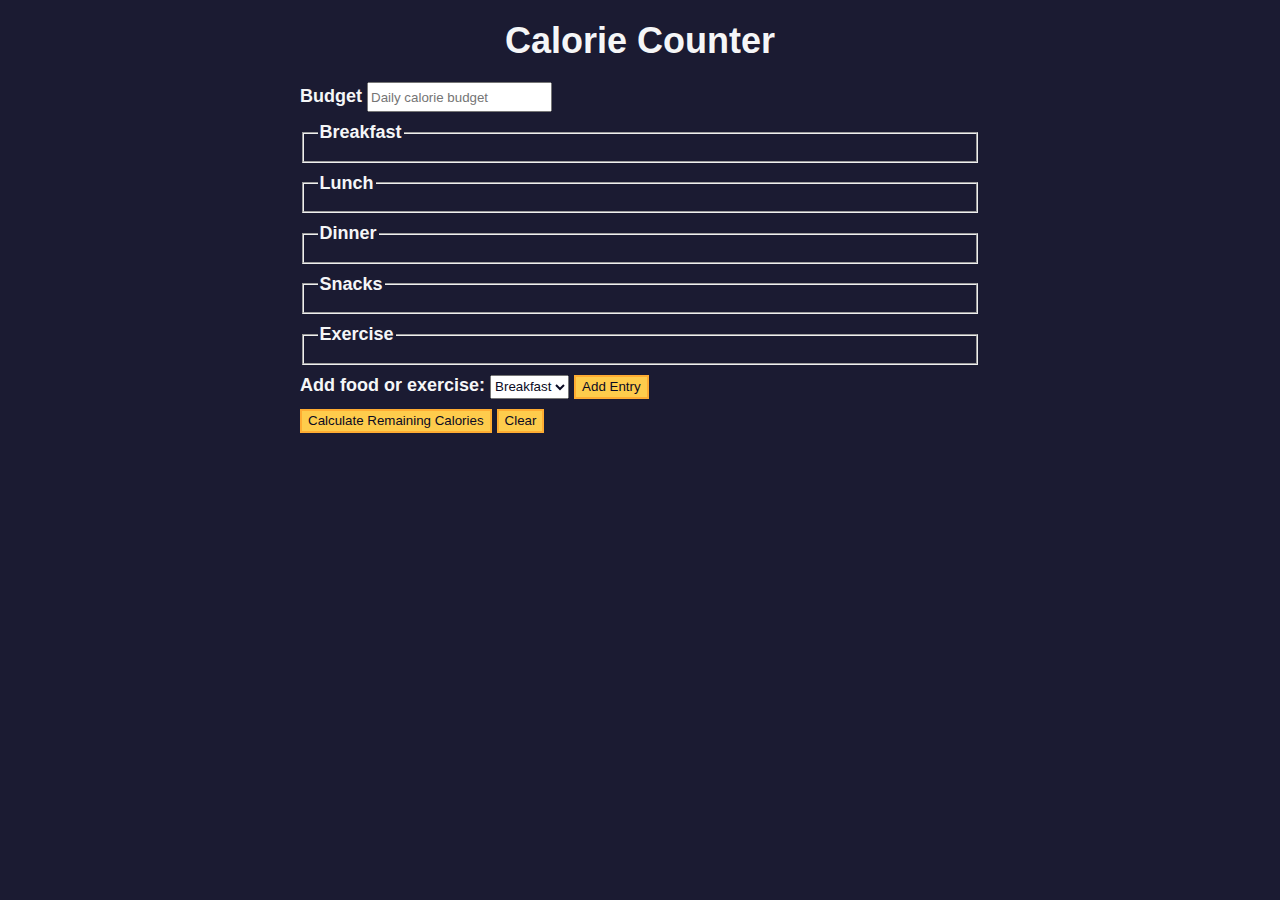
<file: Calorie Counter/index.html>
<!DOCTYPE html>
<html lang="en">
  <head>
    <meta charset="utf-8" />
    <meta name="viewport" content="width=device-width, initial-scale=1.0" />
    <link rel="stylesheet" href="styles.css" />
    <title>Calorie Counter</title>
  </head>
  <body>
    <main>
      <h1>Calorie Counter</h1>
      <div class="container">
        <form id="calorie-counter">
          <label for="budget">Budget</label>
          <input
            type="number"
            min="0"
            id="budget"
            placeholder="Daily calorie budget"
            required
          />
          <fieldset id="breakfast">
            <legend>Breakfast</legend>
            <div class="input-container"></div>
          </fieldset>
          <fieldset id="lunch">
            <legend>Lunch</legend>
            <div class="input-container"></div>
          </fieldset>
          <fieldset id="dinner">
            <legend>Dinner</legend>
            <div class="input-container"></div>
          </fieldset>
          <fieldset id="snacks">
            <legend>Snacks</legend>
            <div class="input-container"></div>
          </fieldset>
          <fieldset id="exercise">
            <legend>Exercise</legend>
            <div class="input-container"></div>
          </fieldset>
          <div class="controls">
            <span>
              <label for="entry-dropdown">Add food or exercise:</label>
              <select id="entry-dropdown" name="options">
                <option value="breakfast" selected>Breakfast</option>
                <option value="lunch">Lunch</option>
                <option value="dinner">Dinner</option>
                <option value="snacks">Snacks</option>
                <option value="exercise">Exercise</option>
              </select>
              <button type="button" id="add-entry">Add Entry</button>
            </span>
          </div>
          <div>
            <button type="submit">
              Calculate Remaining Calories
            </button>
            <button type="button" id="clear">Clear</button>
          </div>
        </form>
        <div id="output" class="output hide"></div>
      </div>
    </main>
    <script src="./script.js"></script>
  </body>
</html>
</file>
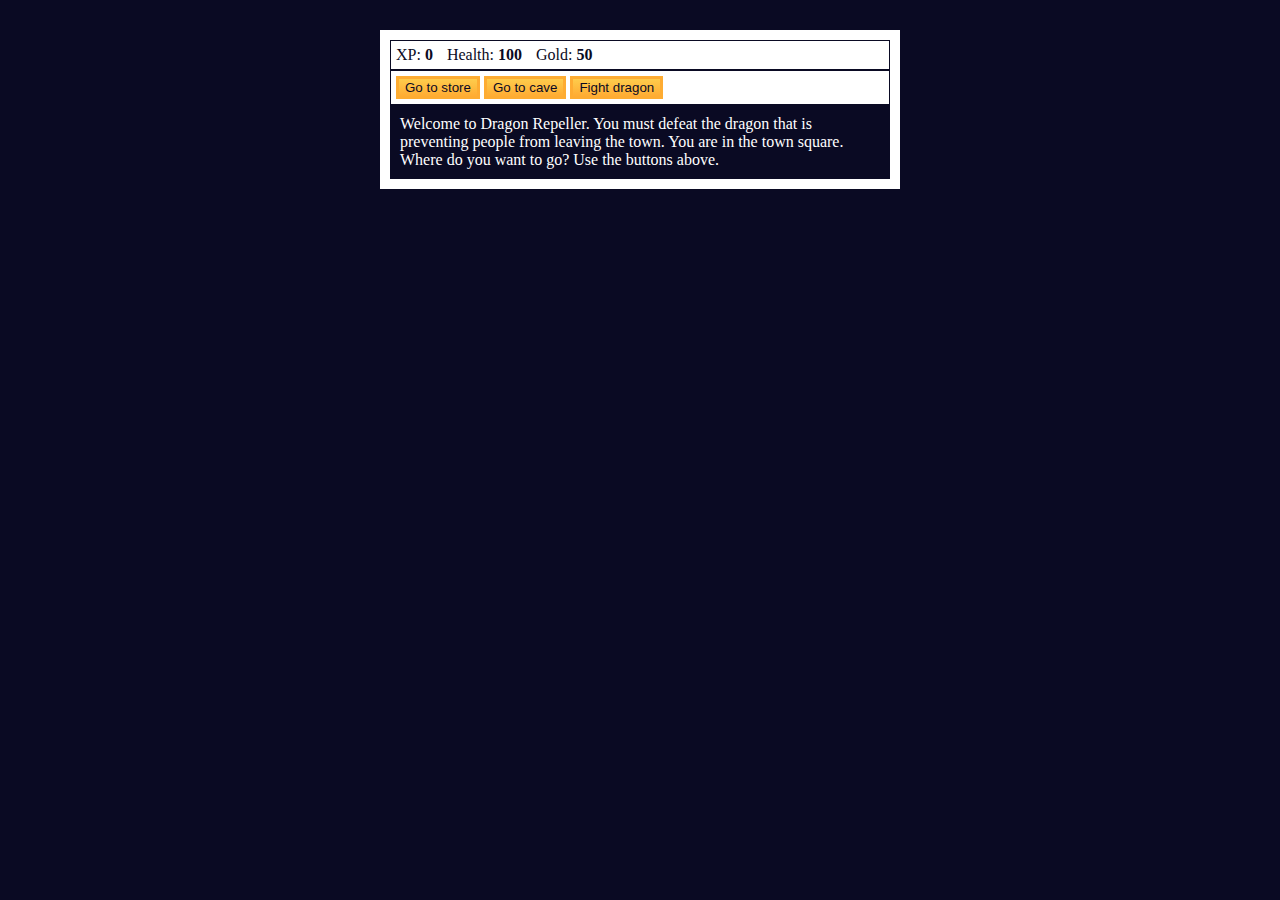
<file: Role Palying Game/index.html>
<!DOCTYPE html>
<html lang="en">
  <head>
    <meta charset="utf-8">
    <link rel="stylesheet" href="./styles.css">
    <title>RPG - Dragon Repeller</title>
  </head>
  <body>
    <div id="game">
      <div id="stats">
        <span class="stat">XP: <strong><span id="xpText">0</span></strong></span>
        <span class="stat">Health: <strong><span id="healthText">100</span></strong></span>
        <span class="stat">Gold: <strong><span id="goldText">50</span></strong></span>
      </div>
      <div id="controls">
        <button id="button1">Go to store</button>
        <button id="button2">Go to cave</button>
        <button id="button3">Fight dragon</button>
      </div>
      <div id="monsterStats">
        <span class="stat">Monster Name: <strong><span id="monsterName"></span></strong></span>
        <span class="stat">Health: <strong><span id="monsterHealth"></span></strong></span>
      </div>
      <div id="text">
        Welcome to Dragon Repeller. You must defeat the dragon that is preventing people from leaving the town. You are in the town square. Where do you want to go? Use the buttons above.
      </div>
    </div>
    <script src="./script.js"></script>
  </body>
</html>
</file>
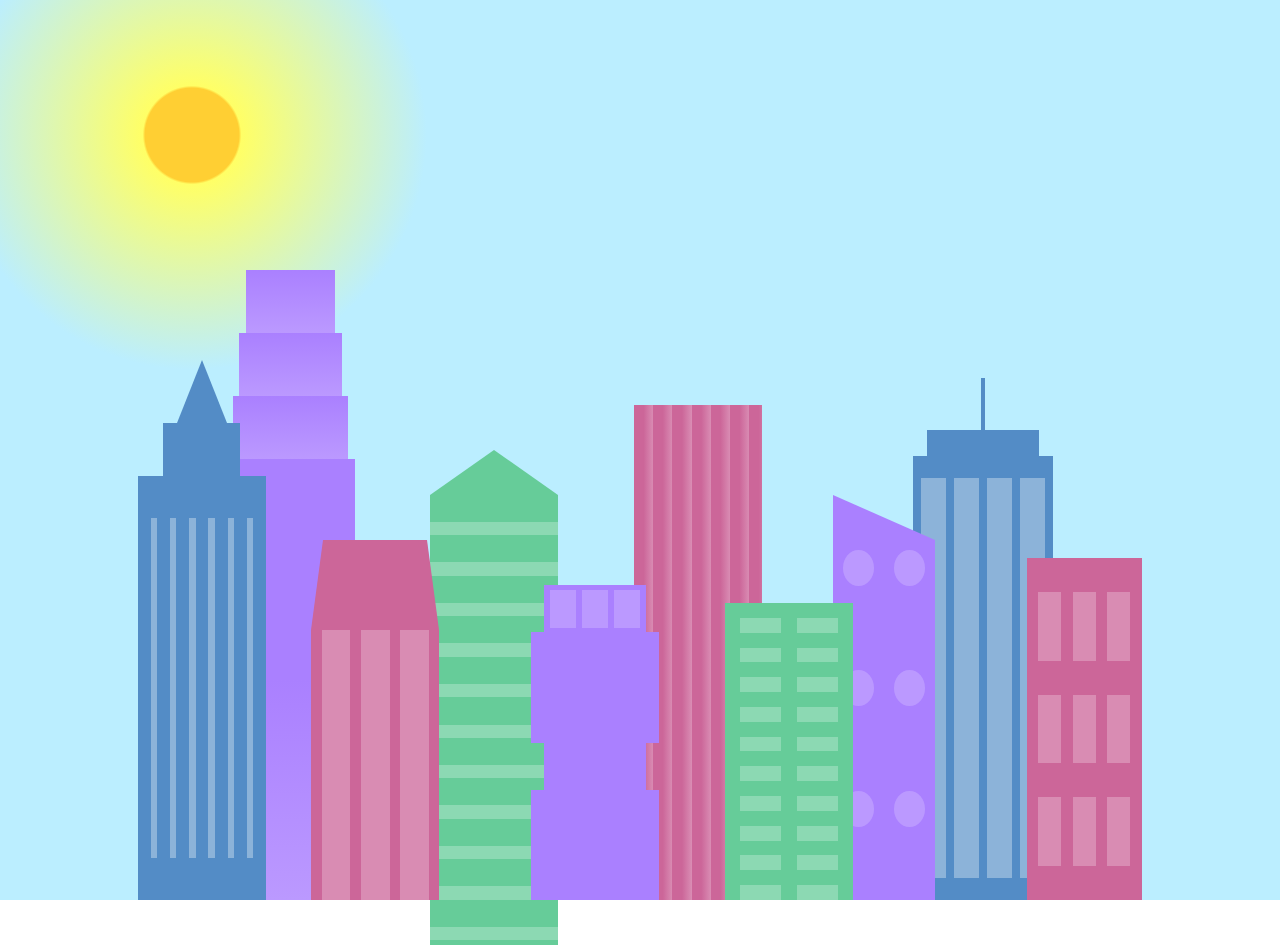
<file: City Skyline/City Skyline.html>
<!DOCTYPE html>
<html lang="en">    
  <head>
    <meta charset="UTF-8">
    <title>City Skyline</title>
    <link href="CSS/styles.css" rel="stylesheet" />   
  </head>

  <body>
    <div class="background-buildings sky">
      <div></div>
      <div></div>
      <div class="bb1 building-wrap">
        <div class="bb1a bb1-window"></div>
        <div class="bb1b bb1-window"></div>
        <div class="bb1c bb1-window"></div>
        <div class="bb1d"></div>
      </div>
      <div class="bb2">
        <div class="bb2a"></div>
        <div class="bb2b"></div>
      </div>
      <div class="bb3"></div>
      <div></div>
      <div class="bb4 building-wrap">
        <div class="bb4a"></div>
        <div class="bb4b"></div>
        <div class="bb4c window-wrap">
          <div class="bb4-window"></div>
          <div class="bb4-window"></div>
          <div class="bb4-window"></div>
          <div class="bb4-window"></div>
        </div>
      </div>
      <div></div>
      <div></div>
    </div>

    <div class="foreground-buildings">
      <div></div>
      <div></div>
      <div class="fb1 building-wrap">
        <div class="fb1a"></div>
        <div class="fb1b"></div>
        <div class="fb1c"></div>
      </div>
      <div class="fb2">
        <div class="fb2a"></div>
        <div class="fb2b window-wrap">
          <div class="fb2-window"></div>
          <div class="fb2-window"></div>
          <div class="fb2-window"></div>
        </div>
      </div>
      <div></div>
      <div class="fb3 building-wrap">
        <div class="fb3a window-wrap">
          <div class="fb3-window"></div>
          <div class="fb3-window"></div>
          <div class="fb3-window"></div>
        </div>
        <div class="fb3b"></div>
        <div class="fb3a"></div>
        <div class="fb3b"></div>
      </div>
      <div class="fb4">
        <div class="fb4a"></div>
        <div class="fb4b">
          <div class="fb4-window"></div>
          <div class="fb4-window"></div>
          <div class="fb4-window"></div>
          <div class="fb4-window"></div>
          <div class="fb4-window"></div>
          <div class="fb4-window"></div>
        </div>
      </div>
      <div class="fb5"></div>
      <div class="fb6"></div>
      <div></div>
      <div></div>
    </div>
  </body>
</html>
</file>
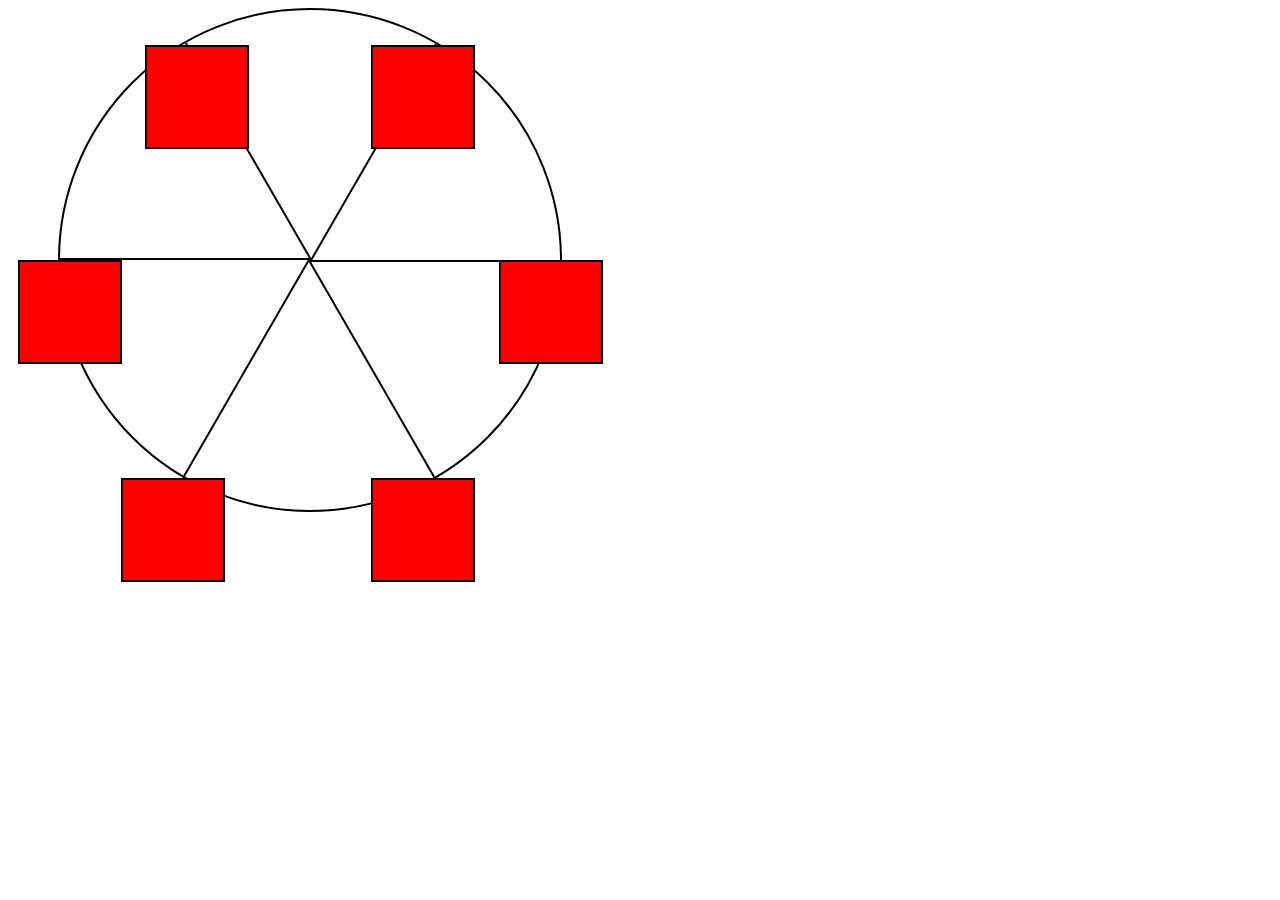
<file: Ferris Wheel/ferris-wheel.html>
<!DOCTYPE html>
<html lang="en">
  <head>
    <meta charset="UTF-8">
    <title>Ferris Wheel</title>
    <link rel="stylesheet" href="CSS/styles.css">
  </head>
  <body>
    <div class="wheel">
      <span class="line"></span>
      <span class="line"></span>
      <span class="line"></span>
      <span class="line"></span>
      <span class="line"></span>
      <span class="line"></span>

      <div class="cabin"></div>
      <div class="cabin"></div>
      <div class="cabin"></div>
      <div class="cabin"></div>
      <div class="cabin"></div>
      <div class="cabin"></div>
    </div>
  </body>
</html>
</file>
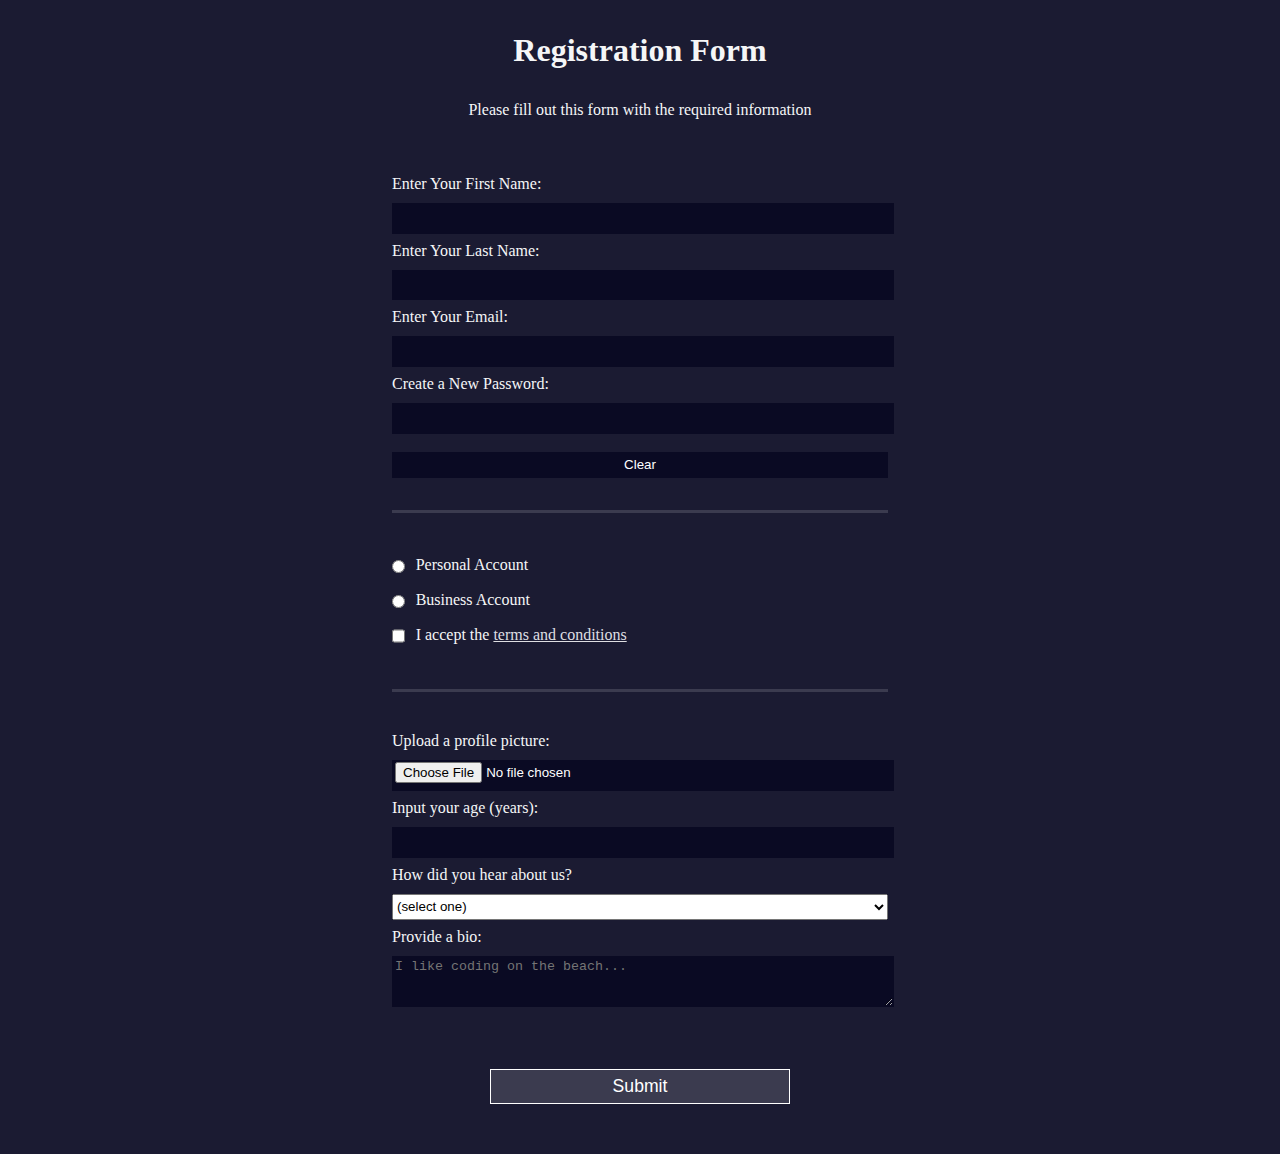
<file: Form/Form.html>
<!DOCTYPE html>
<html lang="en">
  <head>
    <meta charset="UTF-8">
    <title>Registration Form</title>
    <link rel=" stylesheet" href="CSS/styles.css" type="text/css" />
  </head>
  <body>
    <h1>Registration Form</h1>
    <p>Please fill out this form with the required information</p>
    <form method="post" action='https://register-demo.freecodecamp.org'>
      <fieldset>
        <label for="first-name">Enter Your First Name: <input id="first-name" name="first-name" type="text" required /></label>
        <label for="last-name">Enter Your Last Name: <input id="last-name" name="last-name" type="text" required /></label>
        <label for="email">Enter Your Email: <input id="email" name="email" type="email" required /></label>
        <label for="new-password">Create a New Password: <input id="new-password" name="new-password" type="password" pattern="[a-z0-5]{8,}" required /></label>
        <input type="reset" value="Clear" size="10"/>
      </fieldset>
      <fieldset>
        <label for="personal-account"><input id="personal-account" type="radio" name="account-type" class="inline" /> Personal Account</label>
        <label for="business-account"><input id="business-account" type="radio" name="account-type" class="inline" /> Business Account</label>
        <label for="terms-and-conditions">
          <input id="terms-and-conditions" type="checkbox" required name="terms-and-conditions" class="inline" /> I accept the <a href="https://www.freecodecamp.org/news/terms-of-service/">terms and conditions</a>
        </label>
      </fieldset>
      <fieldset>
        <label for="profile-picture">Upload a profile picture: <input id="profile-picture" type="file" name="file" /></label>
        <label for="age">Input your age (years): <input id="age" type="number" name="age" min="13" max="120" /></label>
        <label for="referrer">How did you hear about us?
          <select id="referrer" name="referrer">
            <option value="">(select one)</option>
            <option value="1">freeCodeCamp News</option>
            <option value="2">freeCodeCamp YouTube Channel</option>
            <option value="3">freeCodeCamp Forum</option>
            <option value="4">Other</option>
          </select>
        </label>
        <label for="bio">Provide a bio:
          <textarea id="bio" name="bio" rows="3" cols="30" placeholder="I like coding on the beach..."></textarea>
        </label>
      </fieldset>
      <input type="submit" value="Submit" />
    </form>
  </body>
</html>
</file>
<file: Calorie Counter/styles.css>
:root {
    --light-grey: #f5f6f7;
    --dark-blue: #0a0a23;
    --fcc-blue: #1b1b32;
    --light-yellow: #fecc4c;
    --dark-yellow: #feac32;
    --light-pink: #ffadad;
    --dark-red: #850000;
    --light-green: #acd157;
  }
  
  body {
    font-family: "Lato", Helvetica, Arial, sans-serif;
    font-size: 18px;
    background-color: var(--fcc-blue);
    color: var(--light-grey);
  }
  
  h1 {
    text-align: center;
  }
  
  .container {
    width: 90%;
    max-width: 680px;
  }
  
  h1,
  .container,
  .output {
    margin: 20px auto;
  }
  
  label,
  legend {
    font-weight: bold;
  }
  
  .input-container {
    display: flex;
    flex-direction: column;
  }
  
  button {
    outline: none;
    cursor: pointer;
    text-decoration: none;
    background-color: var(--light-yellow);
    border: 2px solid var(--dark-yellow);
  }
  
  .clear {
    background-color: var(--light-pink);
    color: var(--dark-red);
    border-color: var(--dark-red);
  }
  
  button,
  input,
  select {
    min-height: 24px;
    color: var(--dark-blue);
  }
  
  fieldset,
  label,
  button,
  input,
  select {
    margin-bottom: 10px;
  }
  
  .output {
    border: 2px solid var(--light-grey);
    padding: 10px;
    text-align: center;
  }
  
  .hide {
    display: none;
  }
  
  .output span {
    font-weight: bold;
    font-size: 1.2em;
  }
  
  .surplus {
    color: var(--light-green);
  }
  
  .deficit {
    color: var(--light-pink);
  }
</file>
<file: Role Palying Game/styles.css>
body {
    background-color: #0a0a23;
  }
  
  #text {
    background-color: #0a0a23;
    color: #ffffff;
    padding: 10px;
  }
  
  #game {
    max-width: 500px;
    max-height: 400px;
    background-color: #ffffff;
    color: #ffffff;
    margin: 30px auto 0px;
    padding: 10px;
  }
  
  #controls,
  #stats {
    border: 1px solid #0a0a23;
    padding: 5px;
    color: #0a0a23;
  }
  
  #monsterStats {
    display: none;
    border: 1px solid #0a0a23;
    padding: 5px;
    color: #ffffff;
    background-color: #c70d0d;
  }
  
  .stat {
    padding-right: 10px;
  }
  
  button {
    cursor: pointer;
    color: #0a0a23;
    background-color: #feac32;
    background-image: linear-gradient(#fecc4c, #ffac33);
    border: 3px solid #feac32;
  }
</file>
<file: City Skyline/CSS/styles.css>
:root {
  --building-color1: #aa80ff;
  --building-color2: #66cc99;
  --building-color3: #cc6699;
  --building-color4: #538cc6;
  --window-color1: #bb99ff;
  --window-color2: #8cd9b3;
  --window-color3: #d98cb3;
  --window-color4: #8cb3d9;
}

* {
  box-sizing: border-box;
}

body {
  height: 100vh;
  margin: 0;
  overflow: hidden;
}

.background-buildings, .foreground-buildings {
  width: 100%;
  height: 100%;
  display: flex;
  align-items: flex-end;
  justify-content: space-evenly;
  position: absolute;
  top: 0;
}

.building-wrap {
  display: flex;
  flex-direction: column;
  align-items: center;
}

.window-wrap {
  display: flex;
  align-items: center;
  justify-content: space-evenly;
}

.sky {
  background: radial-gradient(
      closest-corner circle at 15% 15%,
      #ffcf33,
      #ffcf33 20%,
      #ffff66 21%,
      #bbeeff 100%
    );
}

/* BACKGROUND BUILDINGS - "bb" stands for "background building" */
.bb1 {
  width: 10%;
  height: 70%;
}

.bb1a {
  width: 70%;
}

.bb1b {
  width: 80%;
}

.bb1c {
  width: 90%;
}

.bb1d {
  width: 100%;
  height: 70%;
  background: linear-gradient(
      var(--building-color1) 50%,
      var(--window-color1)
    );
}

.bb1-window {
  height: 10%;
  background: linear-gradient(
      var(--building-color1),
      var(--window-color1)
    );
}

.bb2 {
  width: 10%;
  height: 50%;
}

.bb2a {
  border-bottom: 5vh solid var(--building-color2);
  border-left: 5vw solid transparent;
  border-right: 5vw solid transparent;
}

.bb2b {
  width: 100%;
  height: 100%;
  background: repeating-linear-gradient(
      var(--building-color2),
      var(--building-color2) 6%,
      var(--window-color2) 6%,
      var(--window-color2) 9%
    );
}

.bb3 {
  width: 10%;
  height: 55%;
  background: repeating-linear-gradient(
      90deg,
      var(--building-color3),
      var(--building-color3),
      var(--window-color3) 15%
    );
}

.bb4 {
  width: 11%;
  height: 58%;
}

.bb4a {
  width: 3%;
  height: 10%;
  background-color: var(--building-color4);
}

.bb4b {
  width: 80%;
  height: 5%;
  background-color: var(--building-color4);
}

.bb4c {
  width: 100%;
  height: 85%;
  background-color: var(--building-color4);
}

.bb4-window {
  width: 18%;
  height: 90%;
  background-color: var(--window-color4);
}

/* FOREGROUND BUILDINGS - "fb" stands for "foreground building" */
.fb1 {
  width: 10%;
  height: 60%;
}

.fb1a {
  border-bottom: 7vh solid var(--building-color4);
  border-left: 2vw solid transparent;
  border-right: 2vw solid transparent;
}

.fb1b {
  width: 60%;
  height: 10%;
  background-color: var(--building-color4);
}

.fb1c {
  width: 100%;
  height: 80%;
  background: repeating-linear-gradient(
      90deg,
      var(--building-color4),
      var(--building-color4) 10%,
      transparent 10%,
      transparent 15%
    ),
    repeating-linear-gradient(
      var(--building-color4),
      var(--building-color4) 10%,
      var(--window-color4) 10%,
      var(--window-color4) 90%
    );
}

.fb2 {
  width: 10%;
  height: 40%;
}

.fb2a {
  width: 100%;
  border-bottom: 10vh solid var(--building-color3);
  border-left: 1vw solid transparent;
  border-right: 1vw solid transparent;
}

.fb2b {
  width: 100%;
  height: 75%;
  background-color: var(--building-color3);
}

.fb2-window {
  width: 22%;
  height: 100%;
  background-color: var(--window-color3);
}

.fb3 {
  width: 10%;
  height: 35%;
}

.fb3a {
  width: 80%;
  height: 15%;
  background-color: var(--building-color1);
}

.fb3b {
  width: 100%;
  height: 35%;
  background-color: var(--building-color1);
}

.fb3-window {
  width: 25%;
  height: 80%;
  background-color: var(--window-color1);
}

.fb4 {
  width: 8%;
  height: 45%;
  position: relative;
  left: 10%;
}

.fb4a {
  border-top: 5vh solid transparent;
  border-left: 8vw solid var(--building-color1);
}

.fb4b {
  width: 100%;
  height: 89%;
  background-color: var(--building-color1);
  display: flex;
  flex-wrap: wrap;
}

.fb4-window {
  width: 30%;
  height: 10%;
  border-radius: 50%;
  background-color: var(--window-color1);
  margin: 10%;
}

.fb5 {
  width: 10%;
  height: 33%;
  position: relative;
  right: 10%;
  background: repeating-linear-gradient(
      var(--building-color2),
      var(--building-color2) 5%,
      transparent 5%,
      transparent 10%
    ),
    repeating-linear-gradient(
      90deg,
      var(--building-color2),
      var(--building-color2) 12%,
      var(--window-color2) 12%,
      var(--window-color2) 44%
    );
}

.fb6 {
  width: 9%;
  height: 38%;
  background: repeating-linear-gradient(
      90deg,
      var(--building-color3),
      var(--building-color3) 10%,
      transparent 10%,
      transparent 30%
    ),
    repeating-linear-gradient(
      var(--building-color3),
      var(--building-color3) 10%,
      var(--window-color3) 10%,
      var(--window-color3) 30%
    );
}

@media (max-width: 800px) {
  :root {
    --building-color1: #000;
    --building-color2: #000;
    --building-color3: #000;
    --building-color4: #000;
    --window-color1: #777;
    --window-color2: #777;
    --window-color3: #777;
    --window-color4: #777;
  }
  .sky {
    background: radial-gradient(
        closest-corner circle at 15% 15%,
        #ccc,
        #ccc 20%,
        #445 21%,
        #223 100%
      );
  }
}
</file>
<file: Ferris Wheel/CSS/styles.css>
.wheel {
  border: 2px solid black;
  border-radius: 50%;
  margin-left: 50px;
  position: absolute;
  height: 55vw;
  width: 55vw;
  max-width: 500px;
  max-height: 500px;
  animation-name: wheel;
  animation-duration: 10s;
  animation-iteration-count: infinite;
  animation-timing-function: linear;
}

.line {
  background-color: black;
  width: 50%;
  height: 2px;
  position: absolute;
  top: 50%;
  left: 50%;
  transform-origin: 0% 0%;
}

.line:nth-of-type(2) {
  transform: rotate(60deg);
}
.line:nth-of-type(3) {
  transform: rotate(120deg);
}
.line:nth-of-type(4) {
  transform: rotate(180deg);
}
.line:nth-of-type(5) {
  transform: rotate(240deg);
}
.line:nth-of-type(6) {
  transform: rotate(300deg);
}

.cabin {
  background-color: red;
  width: 20%;
  height: 20%;
  position: absolute;
  border: 2px solid;
  transform-origin: 50% 0%;
  animation: cabins 10s ease-in-out infinite;
}

.cabin:nth-of-type(1) {
  right: -8.5%;
  top: 50%;
}
.cabin:nth-of-type(2) {
  right: 17%;
  top: 93.5%;
}
.cabin:nth-of-type(3) {
  right: 67%;
  top: 93.5%;
}
.cabin:nth-of-type(4) {
  left: -8.5%;
  top: 50%;
}
.cabin:nth-of-type(5) {
  left: 17%;
  top: 7%;
}
.cabin:nth-of-type(6) {
  right: 17%;
  top: 7%;
}

@keyframes wheel {
   0% {
     transform: rotate(0deg);
   }
   100% {
     transform: rotate(360deg);
   }
}

@keyframes cabins {
  0% {
    transform: rotate(0deg);
  }
  25% {
    background-color: yellow;
  }
  50% {
    background-color: purple;
  }
  75% {
    background-color: yellow;
  }
  100% {
    transform: rotate(-360deg);
  }
}
</file>
<file: Form/CSS/styles.css>
body {
  width: 100%;
  height: 100vh;
  margin: 0;
  background-color: #1b1b32;
  color: #f5f6f7;
  font-family: Tahoma;
  font-size: 16px;
}

h1, p {
  margin: 1em auto;
  text-align: center;
}

form {
  width: 60vw;
  max-width: 500px;
  min-width: 300px;
  margin: 0 auto;
  padding-bottom: 2em;
}

fieldset {
  border: none;
  padding: 2rem 0;
  border-bottom: 3px solid #3b3b4f;
}

fieldset:last-of-type {
  border-bottom: none;
}

label {
  display: block;
  margin: 0.5rem 0;
}

input,
textarea,
select {
  margin: 10px 0 0 0;
  width: 100%;
  min-height: 2em;
}

input, textarea {
  background-color: #0a0a23;
  border: 1px solid #0a0a23;
  color: #ffffff;
}

.inline {
  width: unset;
  margin: 0 0.5em 0 0;
  vertical-align: middle;
}

input[type="submit"] {
  display: block;
  width: 60%;
  margin: 1em auto;
  height: 2em;
  font-size: 1.1rem;
  background-color: #3b3b4f;
  border-color: white;
  min-width: 300px;
}

input[type="file"] {
  padding: 1px 2px;
}

a{
  color: #dfdfe2;
}
</file>
